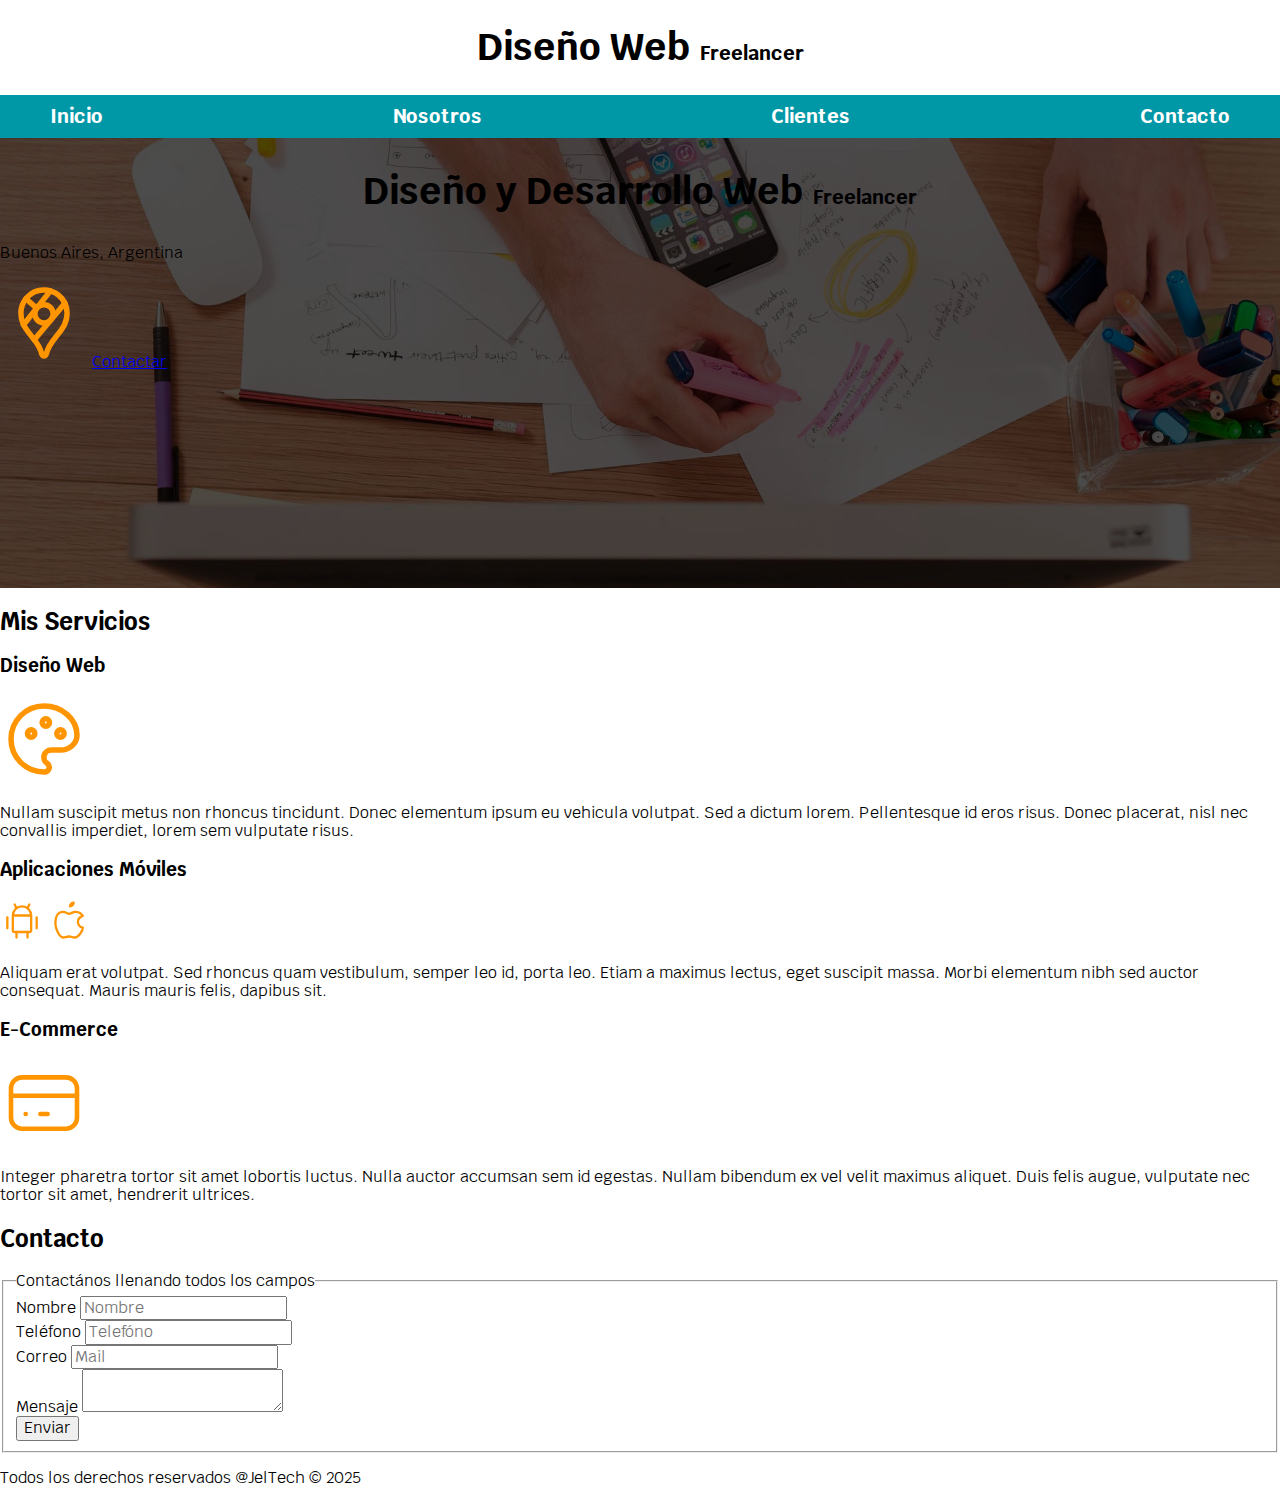
<file: index.html>
<!DOCTYPE html>
<html lang="es">
<head>
    <meta charset="UTF-8">
    <meta name="viewport" content="width=device-width, initial-scale=1.0">
    <title>Freelancer</title>
    <link rel="preload" href="css/normalize.css" as="style">
    <link rel="stylesheet" href="css/normalize.css">
    <link rel="preconnect" href="https://fonts.googleapis.com">
    <link rel="preconnect" href="https://fonts.gstatic.com" crossorigin>
    <link href="https://fonts.googleapis.com/css2?family=Krub:ital,wght@0,200;0,300;0,400;0,500;0,600;0,700;1,200;1,300;1,400;1,500;1,600;1,700&display=swap" rel="stylesheet">
    <link rel="preload" href="css/styles.css" as="style">
    <link rel="stylesheet" href="css/styles.css">
</head>
<body>

    <header>
        <h1 class="titulo">Diseño Web <span>Freelancer</span></h1>
    </header>

    <div class="nav-bg">
        <nav class="navegacion-principal contenedor">
            <a href="index.html">Inicio</a>
            <a href="sobre_nosotros.html">Nosotros</a>
            <a href="clientes.html">Clientes</a>
            <a href="contacto.html">Contacto</a>
        </nav>
    </div>

    <section class="hero">
        <div class="contenido-hero">
            <h2 class="titulo">Diseño y Desarrollo Web <span> Freelancer</span></h2>

            <p>Buenos Aires, Argentina</p>

                <!--
                category: Brand
                version: "2.16"
                unicode: "fa4f"
                -->
                <svg
                xmlns="http://www.w3.org/2000/svg"
                width="88"
                height="88"
                viewBox="0 0 24 24"
                fill="none"
                stroke="#ff9500"
                stroke-width="1.5"
                stroke-linecap="round"
                stroke-linejoin="round"
                >
                <path d="M12 9.5m-2.5 0a2.5 2.5 0 1 0 5 0a2.5 2.5 0 1 0 -5 0" />
                <path d="M6.428 12.494l7.314 -9.252" />
                <path d="M10.002 7.935l-2.937 -2.545" />
                <path d="M17.693 6.593l-8.336 9.979" />
                <path d="M17.591 6.376c.472 .907 .715 1.914 .709 2.935a7.263 7.263 0 0 1 -.72 3.18a19.085 19.085 0 0 1 -2.089 3c-.784 .933 -1.49 1.93 -2.11 2.98c-.314 .62 -.568 1.27 -.757 1.938c-.121 .36 -.277 .591 -.622 .591c-.315 0 -.463 -.136 -.626 -.593a10.595 10.595 0 0 0 -.779 -1.978a18.18 18.18 0 0 0 -1.423 -2.091c-.877 -1.184 -2.179 -2.535 -2.853 -4.071a7.077 7.077 0 0 1 -.621 -2.967a6.226 6.226 0 0 1 1.476 -4.055a6.25 6.25 0 0 1 4.811 -2.245a6.462 6.462 0 0 1 1.918 .284a6.255 6.255 0 0 1 3.686 3.092z" />
                </svg>

            <a href="#">Contactar</a>

        </div>

    </section>

    <main>
        
        <h2>Mis Servicios</h2>

        <section>

            <h3>Diseño Web</h3>

                <!--
                category: Design
                tags: [color, paint, painter, picture, board, artist]
                version: "1.1"
                unicode: "eb01"
                -->
                <svg
                xmlns="http://www.w3.org/2000/svg"
                width="88"
                height="88"
                viewBox="0 0 24 24"
                fill="none"
                stroke="#ff9500"
                stroke-width="1.5"
                stroke-linecap="round"
                stroke-linejoin="round"
                >
                <path d="M12 21a9 9 0 0 1 0 -18c4.97 0 9 3.582 9 8c0 1.06 -.474 2.078 -1.318 2.828c-.844 .75 -1.989 1.172 -3.182 1.172h-2.5a2 2 0 0 0 -1 3.75a1.3 1.3 0 0 1 -1 2.25" />
                <path d="M8.5 10.5m-1 0a1 1 0 1 0 2 0a1 1 0 1 0 -2 0" />
                <path d="M12.5 7.5m-1 0a1 1 0 1 0 2 0a1 1 0 1 0 -2 0" />
                <path d="M16.5 10.5m-1 0a1 1 0 1 0 2 0a1 1 0 1 0 -2 0" />
                </svg>

                <p>
                    Nullam suscipit metus non rhoncus tincidunt. Donec elementum ipsum eu vehicula volutpat. Sed a dictum lorem. Pellentesque id eros risus. Donec placerat, nisl nec convallis imperdiet, lorem sem vulputate risus.
                </p>

        </section>

        <section>

            <h3>Aplicaciones Móviles</h3>

                <!--
                tags: [os, company, system, interface, software, logo]
                category: Brand
                version: "1.9"
                unicode: "ec16"
                -->
                <svg
                xmlns="http://www.w3.org/2000/svg"
                width="44"
                height="44"
                viewBox="0 0 24 24"
                fill="none"
                stroke="#ff9500"
                stroke-width="1.25"
                stroke-linecap="round"
                stroke-linejoin="round"
                >
                <path d="M4 10l0 6" />
                <path d="M20 10l0 6" />
                <path d="M7 9h10v8a1 1 0 0 1 -1 1h-8a1 1 0 0 1 -1 -1v-8a5 5 0 0 1 10 0" />
                <path d="M8 3l1 2" />
                <path d="M16 3l-1 2" />
                <path d="M9 18l0 3" />
                <path d="M15 18l0 3" />
                </svg>

                <!--
                tags: [os, company, system, interface, software, devices, logo]
                category: Brand
                version: "1.9"
                unicode: "ec17"
                -->
                <svg
                xmlns="http://www.w3.org/2000/svg"
                width="44"
                height="44"
                viewBox="0 0 24 24"
                fill="none"
                stroke="#ff9500"
                stroke-width="1.25"
                stroke-linecap="round"
                stroke-linejoin="round"
                >
                <path d="M8.286 7.008c-3.216 0 -4.286 3.23 -4.286 5.92c0 3.229 2.143 8.072 4.286 8.072c1.165 -.05 1.799 -.538 3.214 -.538c1.406 0 1.607 .538 3.214 .538s4.286 -3.229 4.286 -5.381c-.03 -.011 -2.649 -.434 -2.679 -3.23c-.02 -2.335 2.589 -3.179 2.679 -3.228c-1.096 -1.606 -3.162 -2.113 -3.75 -2.153c-1.535 -.12 -3.032 1.077 -3.75 1.077c-.729 0 -2.036 -1.077 -3.214 -1.077z" />
                <path d="M12 4a2 2 0 0 0 2 -2a2 2 0 0 0 -2 2" />
                </svg>


                <p>
                    Aliquam erat volutpat. Sed rhoncus quam vestibulum, semper leo id, porta leo. Etiam a maximus lectus, eget suscipit massa. Morbi elementum nibh sed auctor consequat. Mauris mauris felis, dapibus sit.
                </p>

        </section>

        <section>
            
            <h3>E-Commerce</h3>

                <!--
                tags: [money, purchase, payment, cc]
                version: "1.0"
                unicode: "ea84"
                category: E-commerce
                -->
                <svg
                xmlns="http://www.w3.org/2000/svg"
                width="88"
                height="88"
                viewBox="0 0 24 24"
                fill="none"
                stroke="#ff9500"
                stroke-width="1.25"
                stroke-linecap="round"
                stroke-linejoin="round"
                >
                <path d="M3 5m0 3a3 3 0 0 1 3 -3h12a3 3 0 0 1 3 3v8a3 3 0 0 1 -3 3h-12a3 3 0 0 1 -3 -3z" />
                <path d="M3 10l18 0" />
                <path d="M7 15l.01 0" />
                <path d="M11 15l2 0" />
                </svg>

                <p>
                    Integer pharetra tortor sit amet lobortis luctus. Nulla auctor accumsan sem id egestas. Nullam bibendum ex vel velit maximus aliquet. Duis felis augue, vulputate nec tortor sit amet, hendrerit ultrices.
                </p>

        </section>

    </main>

    <section>
        <h2>Contacto</h2>



        <form>

            <fieldset>
                    <legend>Contactános llenando todos los campos</legend>

                <div>
                    <label for="nombre">Nombre</label>
                    <input type="text" placeholder="Nombre">
                </div>
                
                <div>
                    <label for="telefono">Teléfono</label>
                    <input type="tel" placeholder="Telefóno">
                </div>
                
                <div>
                    <label for="correo">Correo</label>
                    <input type="email" placeholder="Mail">
                </div>
                
                <div>
                    <label for="mensaje">Mensaje</label>
                    <textarea name="mensaje" id="mensaje"></textarea>
                </div>
                
                <div>
                    <input type="button" value="Enviar">
                </div>

            </fieldset>

        </form>



    </section>

    <footer>
        <p>Todos los derechos reservados @JelTech &COPY; 2025 </p>
    </footer>
    
</body>
</html>
</file>
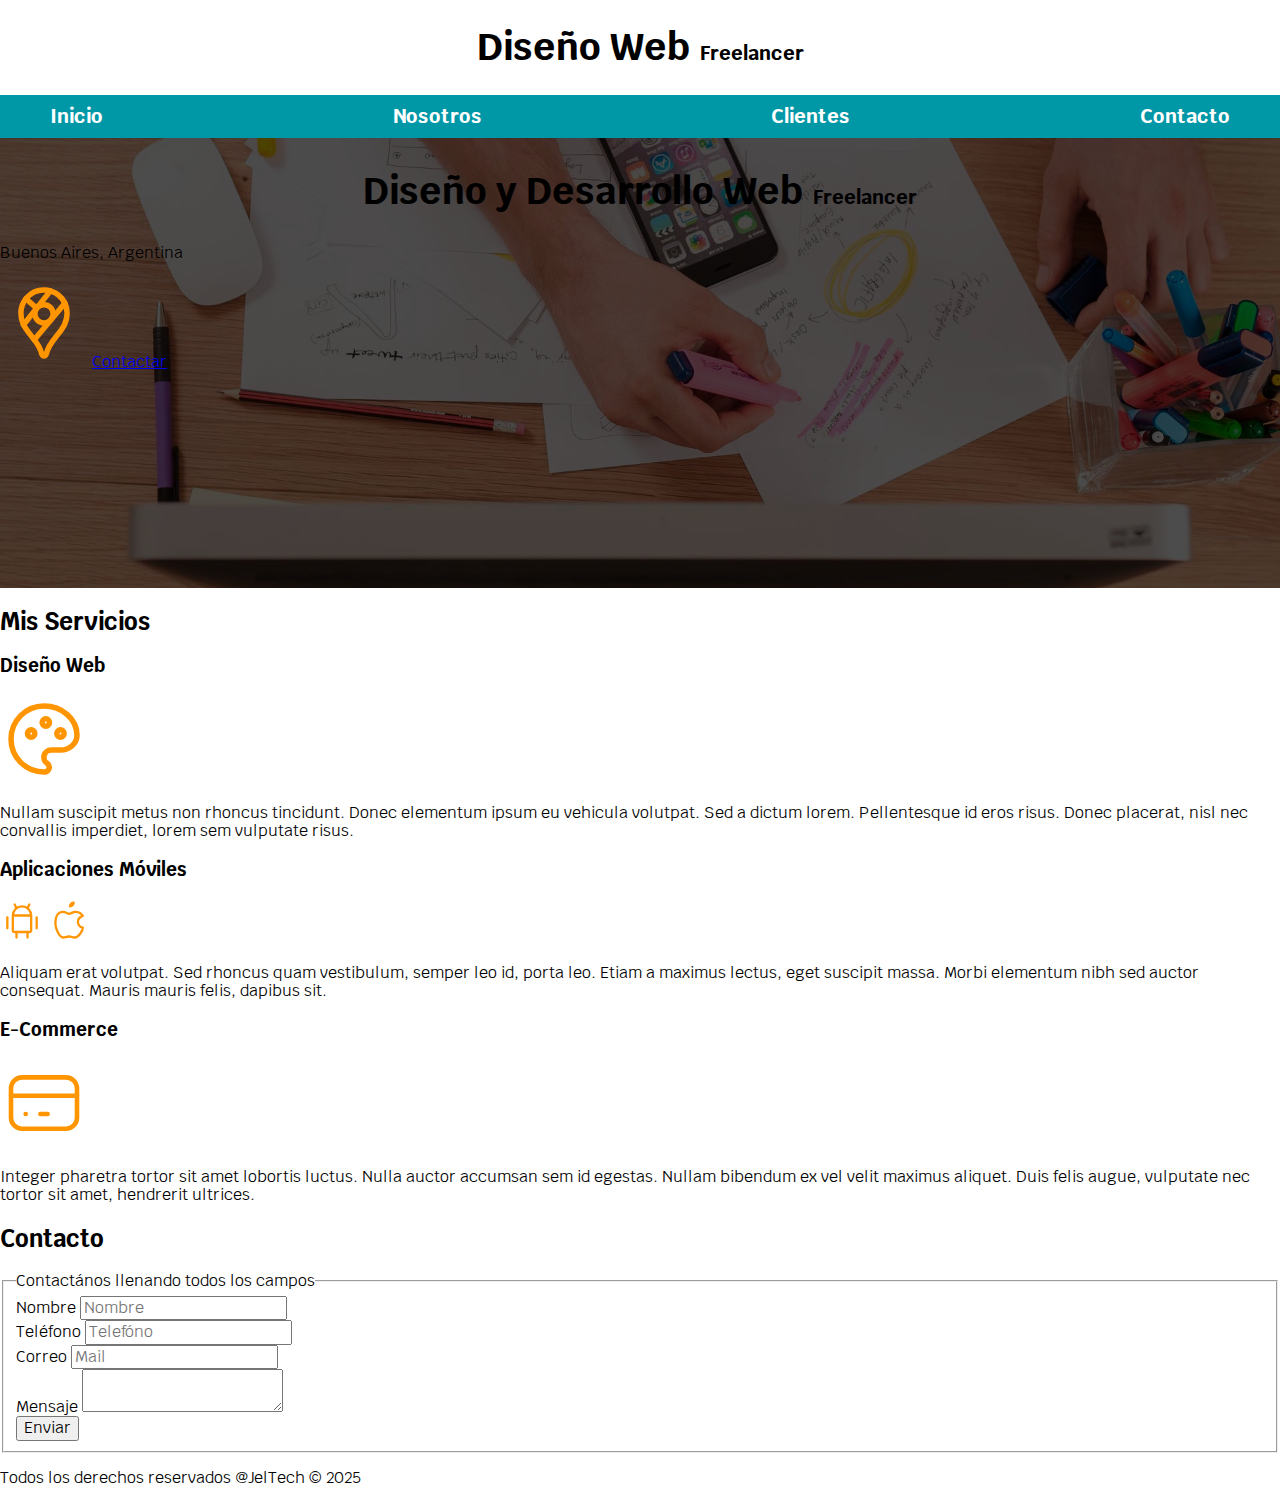
<file: clientes.html>
<!DOCTYPE html>
<html lang="es">
<head>
    <meta charset="UTF-8">
    <meta name="viewport" content="width=device-width, initial-scale=1.0">
    <title>Freelancer</title>
    <link rel="preload" href="css/normalize.css" as="style">
    <link rel="stylesheet" href="css/normalize.css">
    <link rel="preconnect" href="https://fonts.googleapis.com">
    <link rel="preconnect" href="https://fonts.gstatic.com" crossorigin>
    <link href="https://fonts.googleapis.com/css2?family=Krub:ital,wght@0,200;0,300;0,400;0,500;0,600;0,700;1,200;1,300;1,400;1,500;1,600;1,700&display=swap" rel="stylesheet">
    <link rel="preload" href="css/styles.css" as="style">
    <link rel="stylesheet" href="css/styles.css">
</head>
<body>

    <header>
        <h1 class="titulo">Diseño Web <span>Freelancer</span></h1>
    </header>

    <div class="nav-bg">
        <nav class="navegacion-principal contenedor">
            <a href="index.html">Inicio</a>
            <a href="sobre-nosotros.html">Nosotros</a>
            <a href="clientes.html">Clientes</a>
            <a href="contacto.html">Contacto</a>
        </nav>
    </div>

    <section class="hero">
        <div class="contenido-hero">
            <h2 class="titulo">Diseño y Desarrollo Web <span> Freelancer</span></h2>

            <p>Buenos Aires, Argentina</p>

                <!--
                category: Brand
                version: "2.16"
                unicode: "fa4f"
                -->
                <svg
                xmlns="http://www.w3.org/2000/svg"
                width="88"
                height="88"
                viewBox="0 0 24 24"
                fill="none"
                stroke="#ff9500"
                stroke-width="1.5"
                stroke-linecap="round"
                stroke-linejoin="round"
                >
                <path d="M12 9.5m-2.5 0a2.5 2.5 0 1 0 5 0a2.5 2.5 0 1 0 -5 0" />
                <path d="M6.428 12.494l7.314 -9.252" />
                <path d="M10.002 7.935l-2.937 -2.545" />
                <path d="M17.693 6.593l-8.336 9.979" />
                <path d="M17.591 6.376c.472 .907 .715 1.914 .709 2.935a7.263 7.263 0 0 1 -.72 3.18a19.085 19.085 0 0 1 -2.089 3c-.784 .933 -1.49 1.93 -2.11 2.98c-.314 .62 -.568 1.27 -.757 1.938c-.121 .36 -.277 .591 -.622 .591c-.315 0 -.463 -.136 -.626 -.593a10.595 10.595 0 0 0 -.779 -1.978a18.18 18.18 0 0 0 -1.423 -2.091c-.877 -1.184 -2.179 -2.535 -2.853 -4.071a7.077 7.077 0 0 1 -.621 -2.967a6.226 6.226 0 0 1 1.476 -4.055a6.25 6.25 0 0 1 4.811 -2.245a6.462 6.462 0 0 1 1.918 .284a6.255 6.255 0 0 1 3.686 3.092z" />
                </svg>

            <a href="#">Contactar</a>

        </div>

    </section>

    <main>
        
        <h2>Mis Servicios</h2>

        <section>

            <h3>Diseño Web</h3>

                <!--
                category: Design
                tags: [color, paint, painter, picture, board, artist]
                version: "1.1"
                unicode: "eb01"
                -->
                <svg
                xmlns="http://www.w3.org/2000/svg"
                width="88"
                height="88"
                viewBox="0 0 24 24"
                fill="none"
                stroke="#ff9500"
                stroke-width="1.5"
                stroke-linecap="round"
                stroke-linejoin="round"
                >
                <path d="M12 21a9 9 0 0 1 0 -18c4.97 0 9 3.582 9 8c0 1.06 -.474 2.078 -1.318 2.828c-.844 .75 -1.989 1.172 -3.182 1.172h-2.5a2 2 0 0 0 -1 3.75a1.3 1.3 0 0 1 -1 2.25" />
                <path d="M8.5 10.5m-1 0a1 1 0 1 0 2 0a1 1 0 1 0 -2 0" />
                <path d="M12.5 7.5m-1 0a1 1 0 1 0 2 0a1 1 0 1 0 -2 0" />
                <path d="M16.5 10.5m-1 0a1 1 0 1 0 2 0a1 1 0 1 0 -2 0" />
                </svg>

                <p>
                    Nullam suscipit metus non rhoncus tincidunt. Donec elementum ipsum eu vehicula volutpat. Sed a dictum lorem. Pellentesque id eros risus. Donec placerat, nisl nec convallis imperdiet, lorem sem vulputate risus.
                </p>

        </section>

        <section>

            <h3>Aplicaciones Móviles</h3>

                <!--
                tags: [os, company, system, interface, software, logo]
                category: Brand
                version: "1.9"
                unicode: "ec16"
                -->
                <svg
                xmlns="http://www.w3.org/2000/svg"
                width="44"
                height="44"
                viewBox="0 0 24 24"
                fill="none"
                stroke="#ff9500"
                stroke-width="1.25"
                stroke-linecap="round"
                stroke-linejoin="round"
                >
                <path d="M4 10l0 6" />
                <path d="M20 10l0 6" />
                <path d="M7 9h10v8a1 1 0 0 1 -1 1h-8a1 1 0 0 1 -1 -1v-8a5 5 0 0 1 10 0" />
                <path d="M8 3l1 2" />
                <path d="M16 3l-1 2" />
                <path d="M9 18l0 3" />
                <path d="M15 18l0 3" />
                </svg>

                <!--
                tags: [os, company, system, interface, software, devices, logo]
                category: Brand
                version: "1.9"
                unicode: "ec17"
                -->
                <svg
                xmlns="http://www.w3.org/2000/svg"
                width="44"
                height="44"
                viewBox="0 0 24 24"
                fill="none"
                stroke="#ff9500"
                stroke-width="1.25"
                stroke-linecap="round"
                stroke-linejoin="round"
                >
                <path d="M8.286 7.008c-3.216 0 -4.286 3.23 -4.286 5.92c0 3.229 2.143 8.072 4.286 8.072c1.165 -.05 1.799 -.538 3.214 -.538c1.406 0 1.607 .538 3.214 .538s4.286 -3.229 4.286 -5.381c-.03 -.011 -2.649 -.434 -2.679 -3.23c-.02 -2.335 2.589 -3.179 2.679 -3.228c-1.096 -1.606 -3.162 -2.113 -3.75 -2.153c-1.535 -.12 -3.032 1.077 -3.75 1.077c-.729 0 -2.036 -1.077 -3.214 -1.077z" />
                <path d="M12 4a2 2 0 0 0 2 -2a2 2 0 0 0 -2 2" />
                </svg>


                <p>
                    Aliquam erat volutpat. Sed rhoncus quam vestibulum, semper leo id, porta leo. Etiam a maximus lectus, eget suscipit massa. Morbi elementum nibh sed auctor consequat. Mauris mauris felis, dapibus sit.
                </p>

        </section>

        <section>
            
            <h3>E-Commerce</h3>

                <!--
                tags: [money, purchase, payment, cc]
                version: "1.0"
                unicode: "ea84"
                category: E-commerce
                -->
                <svg
                xmlns="http://www.w3.org/2000/svg"
                width="88"
                height="88"
                viewBox="0 0 24 24"
                fill="none"
                stroke="#ff9500"
                stroke-width="1.25"
                stroke-linecap="round"
                stroke-linejoin="round"
                >
                <path d="M3 5m0 3a3 3 0 0 1 3 -3h12a3 3 0 0 1 3 3v8a3 3 0 0 1 -3 3h-12a3 3 0 0 1 -3 -3z" />
                <path d="M3 10l18 0" />
                <path d="M7 15l.01 0" />
                <path d="M11 15l2 0" />
                </svg>

                <p>
                    Integer pharetra tortor sit amet lobortis luctus. Nulla auctor accumsan sem id egestas. Nullam bibendum ex vel velit maximus aliquet. Duis felis augue, vulputate nec tortor sit amet, hendrerit ultrices.
                </p>

        </section>

    </main>

    <section>
        <h2>Contacto</h2>



        <form>

            <fieldset>
                    <legend>Contactános llenando todos los campos</legend>

                <div>
                    <label for="nombre">Nombre</label>
                    <input type="text" placeholder="Nombre">
                </div>
                
                <div>
                    <label for="telefono">Teléfono</label>
                    <input type="tel" placeholder="Telefóno">
                </div>
                
                <div>
                    <label for="correo">Correo</label>
                    <input type="email" placeholder="Mail">
                </div>
                
                <div>
                    <label for="mensaje">Mensaje</label>
                    <textarea name="mensaje" id="mensaje"></textarea>
                </div>
                
                <div>
                    <input type="button" value="Enviar">
                </div>

            </fieldset>

        </form>



    </section>

    <footer>
        <p>Todos los derechos reservados @JelTech &COPY; 2025 </p>
    </footer>
    
</body>
</html>
</file>
<file: css/styles.css>
/* Variables de colores*/
:root {
    --blanco: #FFFFFF;
    --oscuro: #212121;
    --primario: #FFC107;
    --secundario:#0097A7;
    --gris: #757575;
}

html{
    font-size: 62.5%;
    box-sizing: border-box;
}
*, *:before, *:after {
  box-sizing: inherit;
}
body{
    font-size: 16px; /* 1rem = 10px */
    font-family: "Krub", sans-serif;
}
.titulo {
    text-align: center;
    font-size: 3.8rem;
}
.titulo span{
    font-size: 2rem;
}
.contenedor {
    max-width: 120rem;
    margin: 0 auto;
}
.nav-bg {
    background-color: var(--secundario);
}
.navegacion-principal{
    display: flex;
    flex-direction: column;
    align-items: center;
}
@media (min-width: 768px) {
    .navegacion-principal {
        flex-direction: row;
        justify-content: space-between;
    }
}
.navegacion-principal a{
    color: var(--blanco);
    text-decoration: none;
    font-weight: bold;
    font-size: 2rem;
    padding: 1rem;
}
.navegacion-principal a:hover {
    background-color: var(--primario);
    color: var(--oscuro);
}

.hero{
    background-image: url(../image/hero.jpg);
    background-repeat: no-repeat;
    background-size: cover;
    height: 450px;
    position: relative;
}
.contenido-hero {
    position: absolute;
    background-color: rgba(0, 0, 0, .7); /* Anterior */
    background-color: rgb(0 0 0 / 70%);
    width: 100%;
    height: 100%;
}
</file>
